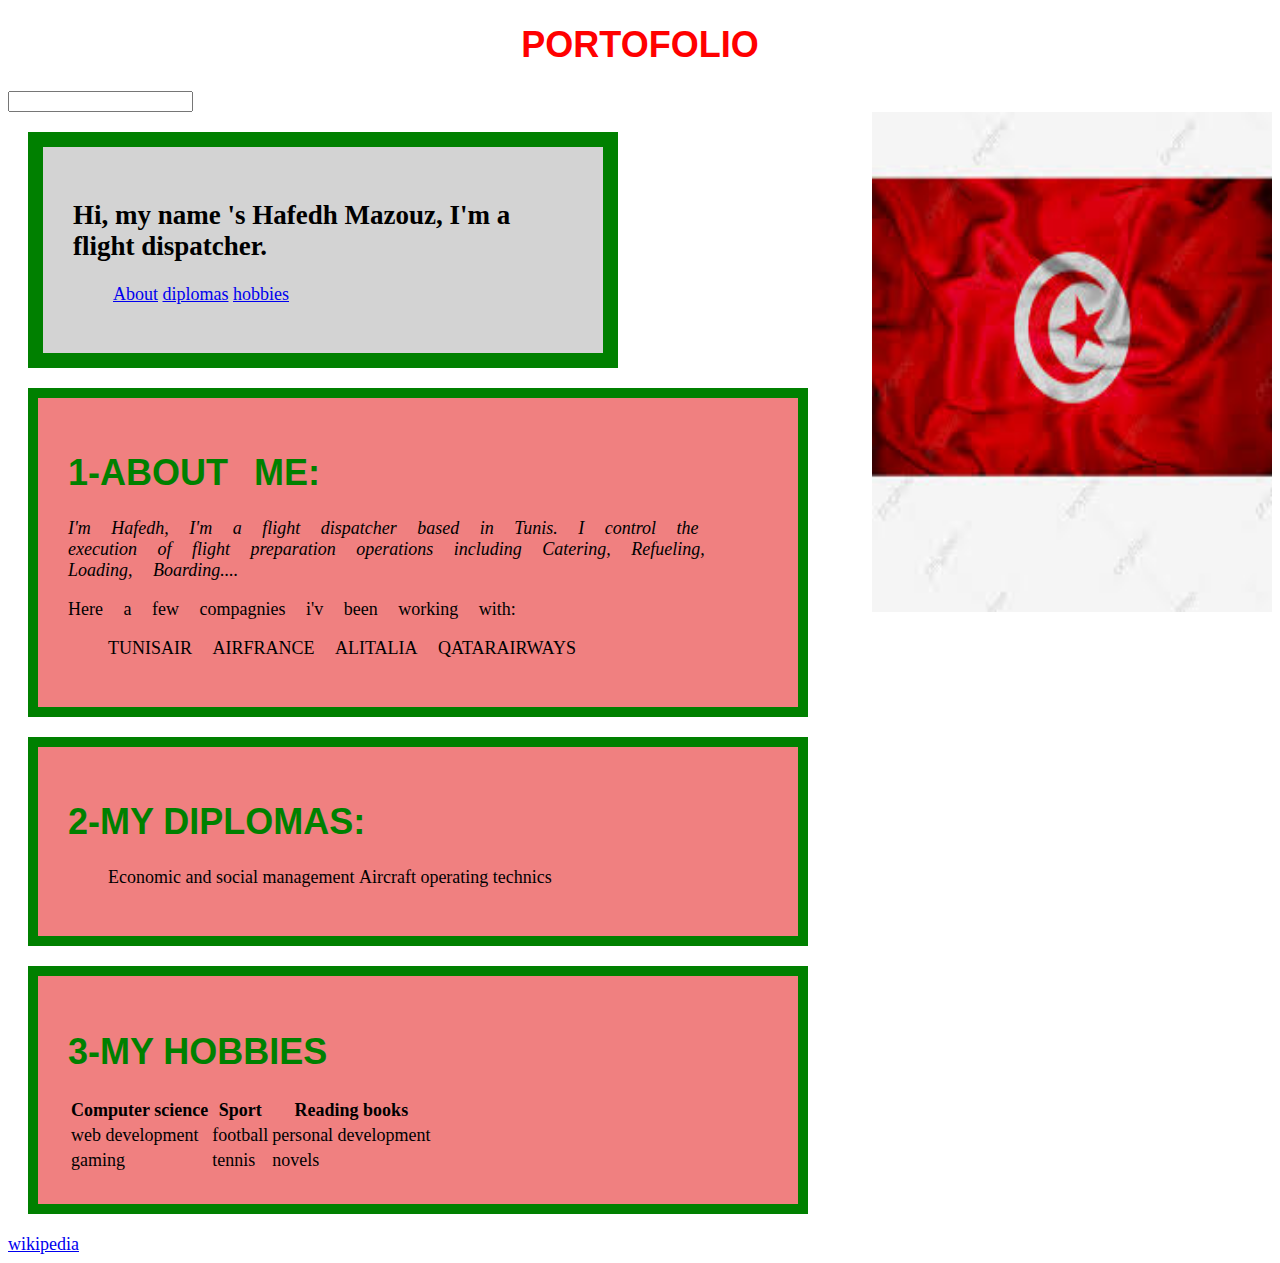
<file: index.html>
<!DOCTYPE html>
<html>

<head>
    <title>hafedh mazouz</title>
    <link rel="stylesheet" href="./css/style.css">
</head>

<body>
    <center>
        <h1 class="title"><B>PORTOFOLIO</B></h1>
    </center>
    <form action="example.html" method="POST"><input type="text" name="login"></form>
    <img src="./res/tunisie.jfif" height="500" width="400" alt="hafedh"
                align="right">
    <div>
        <h2>Hi, my name 's Hafedh Mazouz, I'm a flight dispatcher.</h2>
    <ul class="links">
        <li><a href="#presentation">About</a></li>
        <li><a href="#diplomas">diplomas</a> </li>
        <li><a href="#hobbies"> hobbies</a></li>
    </ul>
    </div>

<div id="second">
    <section id="presentation" >
        <h1><B>1-ABOUT ME:</B></h1>
        <p title="I'm a paragraph"> <em>I'm Hafedh, I'm a flight dispatcher based in Tunis.
            I control the execution of flight preparation operations including Catering, Refueling, Loading,
            Boarding....</em></p>
            
        <p>Here a few compagnies i'v been working with:
        <ul> 
            <li>TUNISAIR</li>
            <li>AIRFRANCE</li>
            <li>ALITALIA</li>
            <li>QATARAIRWAYS</li>
        </ul>
    </div>
    
       
        </p>
    </section>
    
    
    <section id="diplomas">
        <h1><B>2-MY DIPLOMAS:</B></h1>
        <ul>
            <li>Economic and social management</li>
            <li>Aircraft operating technics</li>
        </ul>



    </section>
    <section id="hobbies">
        <h1><B>3-MY HOBBIES</B></h1>
        <table>
            <tr>
                <th>Computer science</th>
                <th>Sport</th>
                <th>Reading books</th>
            </tr>
            <tr>
                <td>web development</td>
                <td>football</td>
                <td>personal development</td>
            </tr>
            <tr>
                <td>gaming</td>
                <td>tennis</td>
                <td>novels</td>
            </tr>
        </table>

        


    </section>
    <a href="https://fr.wikipedia.org" target="_blank">wikipedia</a>








</body>
















</html>
</file>
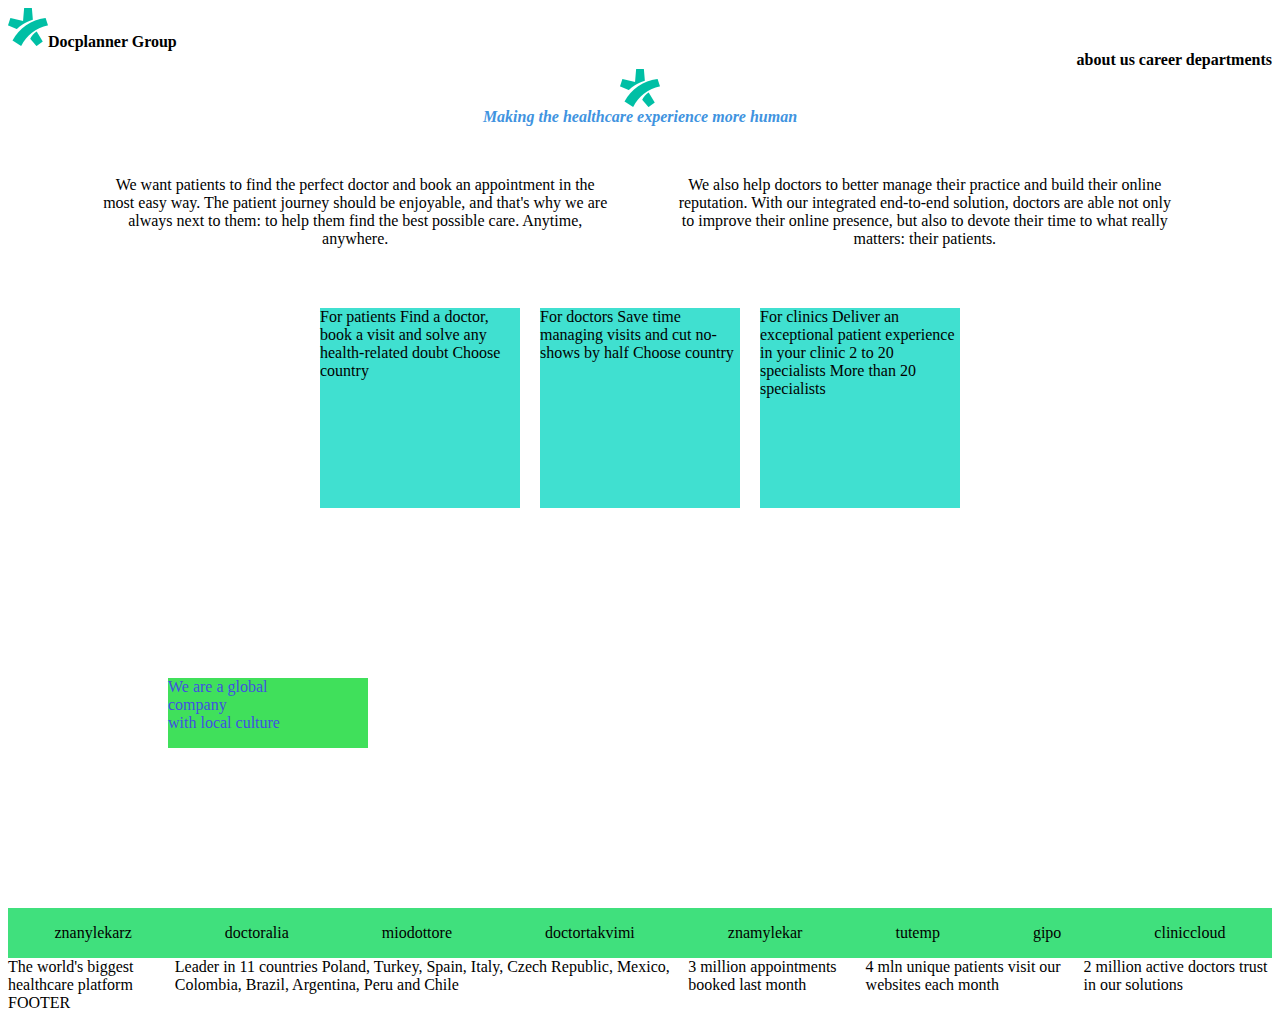
<file: index2.html>
<!DOCTYPE html>
<html>
<head>
     <title>docplanner</title>
     <link rel="stylesheet" href="style2.css"> 
</head>  

<body>
    <div id="global">
    <div id="header"> <img src="./res2/sygnet.png" alt="clinic">Docplanner Group</div>
    <div id="header2">about us career departments  </div>
    <img class="displayed" src="./res2/sygnet.png" alt="clinic">
    <div id="header3">Making the healthcare experience more human</div>
    
    <div id="presentation">
        <div id="child1">We want patients to find the perfect doctor and book an appointment in the most easy way. The patient journey should be enjoyable, and that's why we are always next to them: to help them find the best possible care. Anytime, anywhere.</div>    
        <div id="child2">We also help doctors to better manage their practice and build their online reputation. With our integrated end-to-end solution, doctors are able not only to improve their online presence, but also to devote their time to what really matters: their patients.
        </div>
    </div>
    <section>
            <div id="section">
            For patients
            Find a doctor, book a visit and solve any health-related doubt
            
            Choose country
            </div>
            <div id="section">For doctors
                Save time managing visits and cut no-shows by half
                
                Choose country
            </div>
            <div id="section">For clinics
                Deliver an exceptional patient experience in your clinic
                
                2 to 20 specialists
                 
                More than 20 specialists
            </div>

    </section>
        <div class="local ">We are a global <br> company <br>
        with local culture
         </div>
<section class="links">
    <p>znanylekarz</p>
    <p>doctoralia</p>                 
    <p>miodottore</p>
     <p>doctortakvimi</p>
     <p>znamylekar</p>
     <p>tutemp</p>
     <p>gipo</p>
     <p>cliniccloud</p>
    
</section> 
<section id="the world">
    <div class="box1">The world's biggest
        healthcare platform</div>
    <div class="box2">Leader in 11 countries
        Poland, Turkey, Spain, Italy, Czech Republic, Mexico, Colombia, Brazil, Argentina, Peru and Chile</div> 
    <div class="box3">3 million appointments
        booked last month</div> 
    <div class=box4>4 mln unique patients
        visit our websites each month</div> 
    <div class="box5">2 million active doctors
        trust in our solutions</div> 

</section>

      

        
        
        
        
        
        
       
    
    <div id="content">         </div>
    </div>
    <div id="footer">FOOTER</div>
</body>

</html>
</file>
<file: css/style.css>
li { display: inline;}
body{font-family: 'robot';font-size: large;}
.title {color: red;}
h1 {font-family: Arial, Helvetica, sans-serif;color:green;}
#presentation {word-spacing: 1rem;}
div {background-color: lightgrey;
    width: 500px;
    border: 15px solid green;
    padding: 30px;
    margin: 20px;}
#second{background-color: lightcoral;
    width: 700px;border: 10px solid green;
    padding: 30px;
    margin: 20px;}
#diplomas{background-color: lightcoral;
        width: 700px;border: 10px solid green;
        padding: 30px;
        margin: 20px;}
#hobbies{background-color: lightcoral;
            width: 700px;border: 10px solid green;
            padding: 30px;
            margin: 20px;}
</file>
<file: style2.css>
#header2 {text-align:right; font-weight: 600;    color:black;}
#header2:hover{color: #40e0d0;}
#header{font-weight: 600;}
img.displayed {
       display: block;
       margin-left: auto;
       margin-right: auto }
#header3 { text-align: center;
         color: #4093e0; font-weight: 600;font-style: oblique; }      
#child1{ margin: 30px; 
       border-width: 23px;
       margin-top: -15;
       height: 120;
       display: inline-block;
       width: 40%;
       margin-left: 25px;
       }          
#child2{ margin: 30px;
      border-width: 23px;
       padding-bottom: 70;
       margin-top: -15;
       height: 50;
       display: inline-block;
       width: 40%;
       vertical-align: top;
       margin-right: 25px }
#presentation{margin: 20px auto;text-align: center;}
section{display: flex;
        justify-content: center;
       }
#section{width: 200px;
       height: 200px;
       background-color: #40e0d0;
        margin: 10px;
       display: inline-block;}
.local{width: 200px;
       height: 70px;
       background-color: #40e05b;
       margin: 10pc;
       font-family: cursive;
       font-size: medium ;
       color: #4050e0; }       
.links{display: flex;justify-content: space-around;
       background-color: #40e07d;font-family: cursive;font-size: medium;}
</file>
